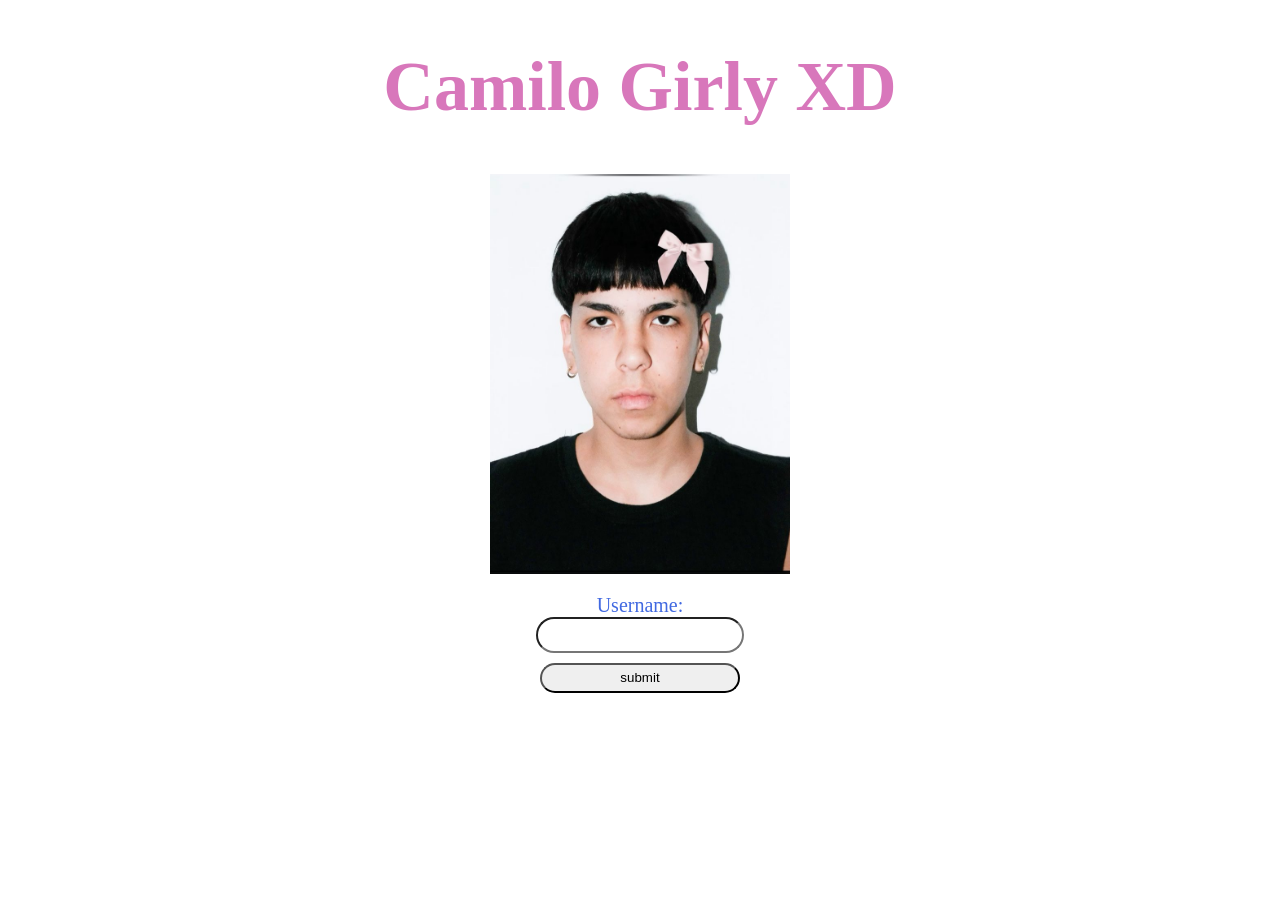
<file: index.html>
<!DOCTYPE html>
<html lang="en">
<head>
    <meta charset="UTF-8">
    <meta name="viewport" content="width=, initial-scale=1.0">
    <title>Document</title>
    <link rel="stylesheet" href="style.css">
</head>
<body>
    <h1>Camilo Girly XD</h1>
    <img src="miloj.jpg" alt="Imagen de camilo villaruel">
   
    <form action=" "method="post">
        <label> Username:</label>
        <input type="text">
        <input type="submit"value= "submit" class="BOTON">

    </form>


</body>
</html>
</file>
<file: style.css>
h1{
    color: rgb(216, 119, 187);
    font-size: 70px;
    text-align: center;
    font-family: Cambria, Cochin, Georgia, Times, 'Times New Roman', serif;
}

img{
    width: 300px;
    height: 400px;
    border: radius 29;
    display:flex;
    justify-content:center;
    
    margin: auto
}
form{
display:flex;
flex-direction:column;
align-items:center;
margin-top:20px;
}

label{
    font-size:20px;
    color: royalblue;
}

input{
    height: 30px;
    width: 200px;
    margin-bottom: 10px;
    border-radius: 50px;

}

.BOTON:hover{
    background-color: aqua;
    cursor: pointer;
}
</file>
